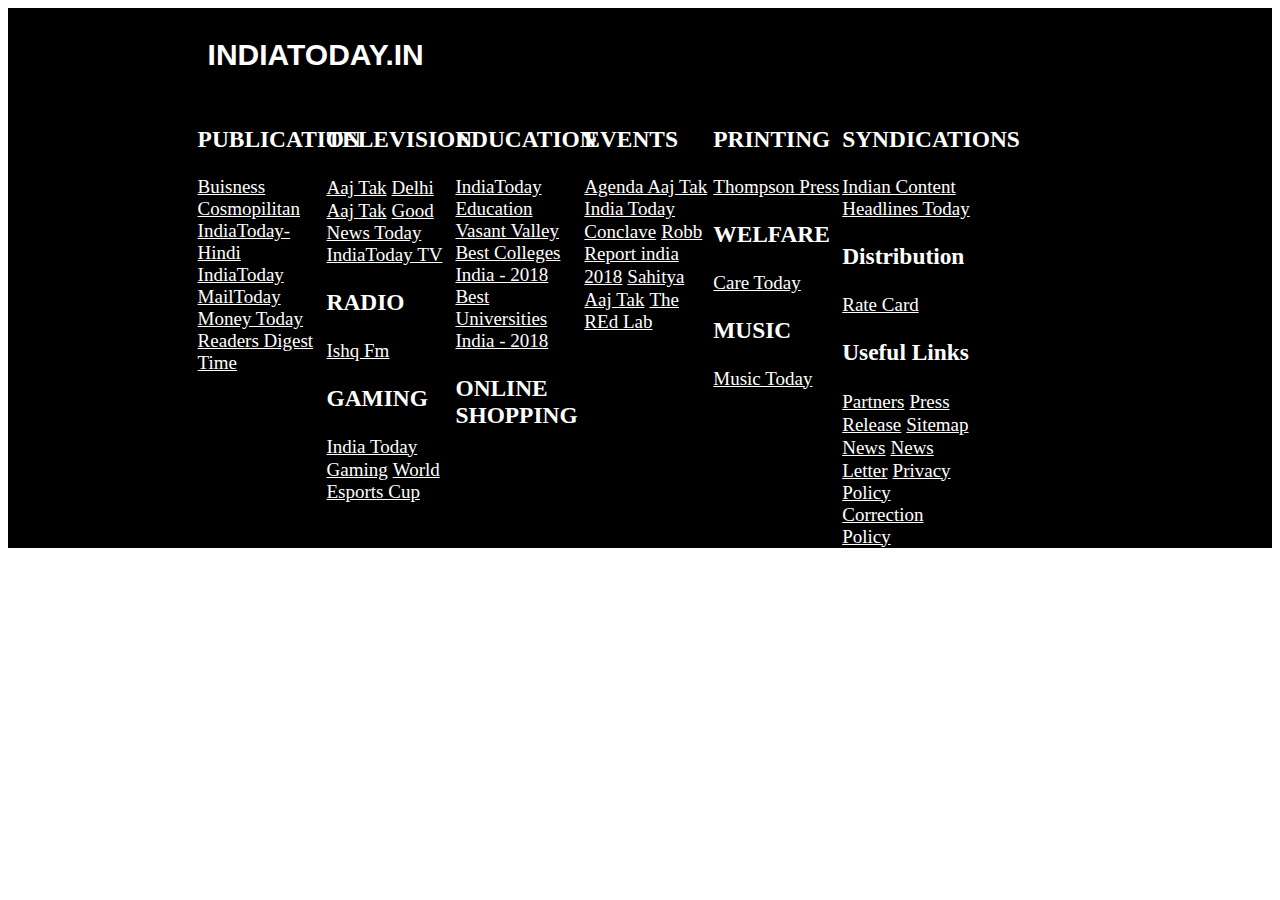
<file: foot.html>
<html lang="en">
<head>
    <meta charset="UTF-8">
    <meta http-equiv="X-UA-Compatible" content="IE=edge">
    <meta name="viewport" content="width=device-width, initial-scale=1.0">
    <link rel="stylesheet" href="foot.css">
    <title>Document</title>
</head>
<body>
    <div id="foot">
        <button type="button" class="collapsible"><h1>INDIATODAY.IN</h1></button>
        <div class="content">
            <div class="ft">
                <h3>PUBLICATION</h3>
                <a href="">Buisness</a>
                <a href="">Cosmopilitan</a>
                <a href="">IndiaToday-Hindi</a>
                <a href="">IndiaToday</a>
                <a href="">MailToday</a>
                <a href="">Money Today</a>
                <a href="">Readers Digest</a>
                <a href=""> Time</a>
            </div>
            <div class="ft">
                <h3>TELEVISION</h3>
                <a href="">Aaj Tak</a>
                <a href="">Delhi Aaj Tak</a>
                <a href="">Good News Today</a>
                <a href="">IndiaToday TV</a>
                <h3>RADIO</h3>
                <a href="">Ishq Fm</a>
                <h3>GAMING</h3>
                <a href="">India Today Gaming</a>
                <a href="">World Esports Cup</a>
            </div>
            <div class="ft">
                <h3>EDUCATION</h3>
                <a href="">IndiaToday Education</a>
                <a href="">Vasant Valley</a>
                <a href="">Best Colleges India - 2018</a>
                <a href="">Best Universities India - 2018</a>
                <h3>ONLINE SHOPPING</h3>
            </div>
            <div class="ft">
                <h3>EVENTS</h3>
                <a href="">Agenda Aaj Tak</a>
                <a href="">India Today Conclave</a>
                <a href="">Robb Report india 2018</a>
                <a href="">Sahitya Aaj Tak</a>
                <a href="">The REd Lab</a>
            </div>
            <div class="ft">
                <h3>PRINTING</h3>
                <a href="">Thompson Press</a>
                <h3>WELFARE</h3>
                <a href="">Care Today</a>
                <h3>MUSIC</h3>
                <a href="">Music Today</a>
            </div>
            <div class="ft">
                <h3>SYNDICATIONS</h3>
                <a href="">Indian Content</a>
                <a href="">Headlines Today</a>
                <h3>Distribution</h3>
                <a href="">Rate Card</a>
                <h3>Useful Links</h3>
                <a href="">Partners</a>
                <a href="">Press Release</a>
                <a href="">Sitemap</a>
                <a href="">News</a>
                <a href="">News Letter</a>
                <a href="">Privacy Policy</a>
                <a href="">Correction Policy</a>
            </div>
          </div>
        
    </div>
</body>
</html>
</file>
<file: foot.css>
#foot{
    width: auto;
    background-color: black;
    padding-left: 15%;
}

.collapsible {
    background-color: black;
    color: white;
    cursor: pointer;
    padding: 10px;
    width: 80%;
    border: none;
    text-align: left;
    outline: none;
    font-size: 15px;
  }
  
  .active, .collapsible:hover {
    background-color: #555;
  }
  .content{
      display: flex;
      margin: auto;
      padding: auto;
  }
  .ft{
      width: 12%;
      font-size: 20px;
      color: white;
      
  }
  .ft a{
      font-size: 19px;
      color: white;
      
  }
</file>
